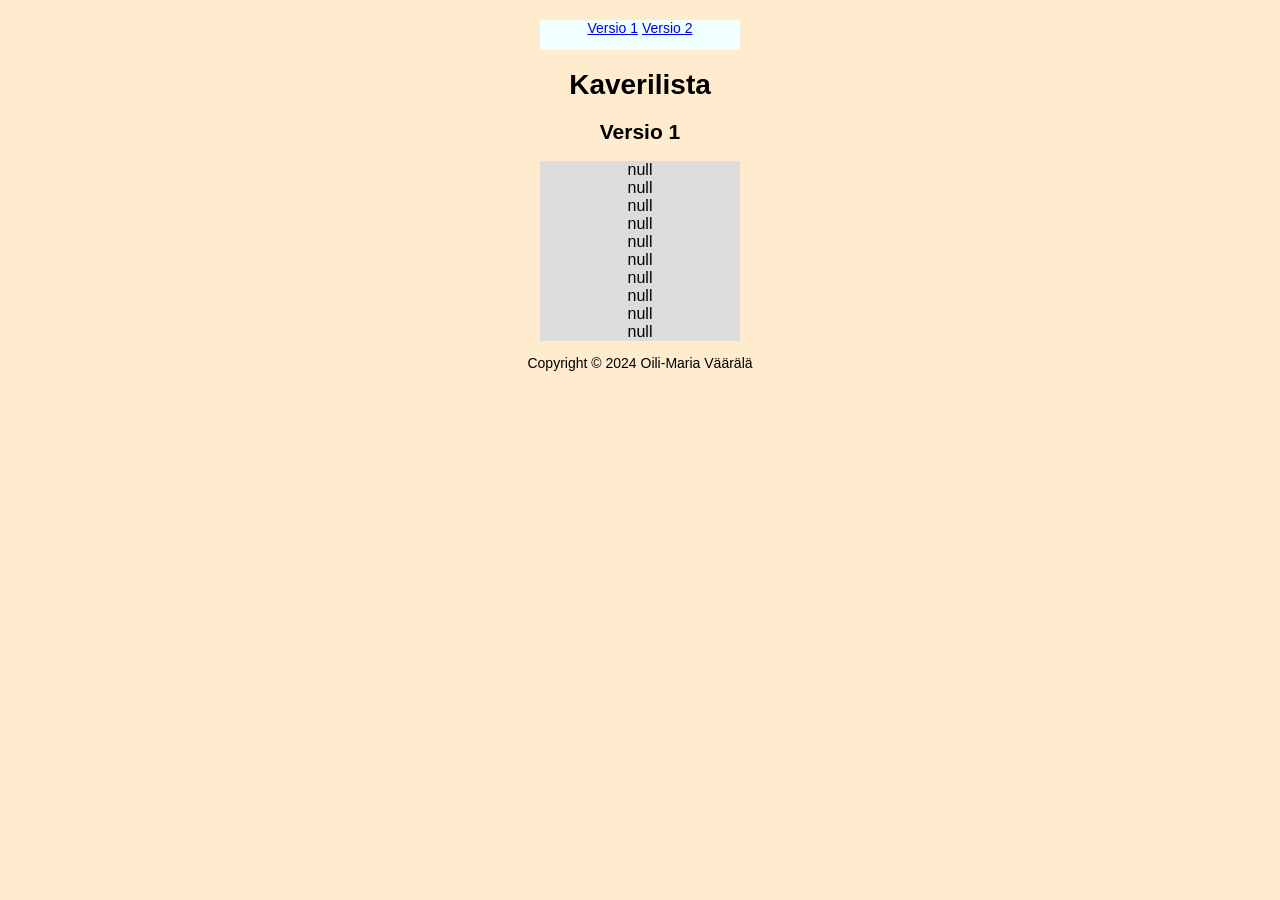
<file: index.html>
<!DOCTYPE html>
<html lang="en">
<head>
    <meta charset="UTF-8">
    <meta name="viewport" content="width=device-width, initial-scale=1.0">
    <title>Etusivu</title>

    <link rel="stylesheet" href="tyyli1.css" type="text/css">
</head>
<body>
    <header>
        <nav>
            <a href="index.html">Versio 1</a>
            <a href="index2.html">Versio 2</a>
        </nav>
       
    </header>

    <main>
        
            <h1>Kaverilista</h1>
            <h2>Versio 1</h2>
            
        </main>
        
        
        
    <section class="content">
        <script src="versio1.js"></script>
            
    </section>

   

<footer>
    <p>Copyright &copy; 2024 Oili-Maria Väärälä</p>
</footer>
</body>
</html>
</file>
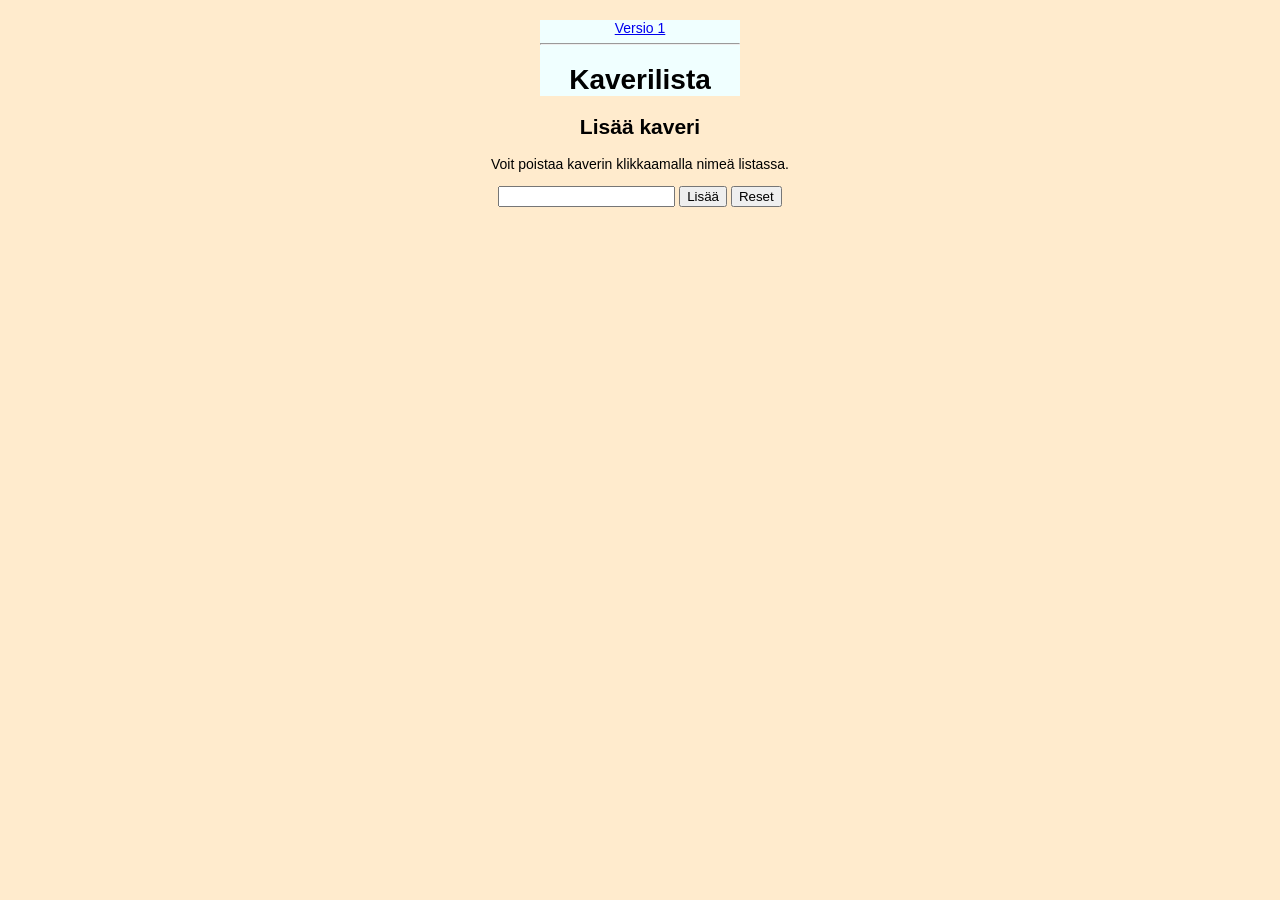
<file: index2.html>
<!DOCTYPE html>
<html lang="en">
<head>
    <meta charset="UTF-8">
    <meta name="viewport" content="width=device-width, initial-scale=1.0">
    <title>Document</title>
    <link rel="stylesheet" href="tyyli1.css" type="text/css">
</head>
<body>
    <header id="main-header">
        <nav>
            <a href="index.html">Versio 1</a>
        </nav>
        <hr>
        <h1 id="main-header-title">Kaverilista</h1>
    </header>

    <div class="container">
        <div id="main">
            <h2>Lisää kaveri</h2>
            <p>Voit poistaa kaverin klikkaamalla nimeä listassa.</p>
            <form name="formNewFriend">

                <input type="text">
                <input type="submit" value="Lisää">
                <input type="reset">
            </form>

            <ol id="kaveriLista" class="kaveri-Lista">

            </ol>
        </div>
    </div>

    <script>
        let lomake = document.forms['formNewFriend'];
        let kaveriLista = document.getElementById('kaveriLista');
        lomake.addEventListener('submit', uusiListaElementti)
        kaveriLista.addEventListener('click', iteminKlikkaus)
        function uusiListaElementti(event) {
            event.preventDefault()
            let elementinNimi = document.querySelector('#main input[type="text"]').value;
            if(elementinNimi.length < 1) {
                alert('Liian lyhyt nimi');
                return
            }

            let uusiElementti = document.createElement('li')
            let uusiElementtiTeksti = document.createTextNode(elementinNimi)
            uusiElementti.appendChild(uusiElementtiTeksti)
            uusiElementti.className = 'list-item';
            document.querySelector('#kaveriLista').appendChild(uusiElementti)
        }

        function iteminKlikkaus(event) {
            console.log('Klikkasit listaa')
            console.log(event.target)
            let parentti = event.target.parentElement;
            poistaItem(event.target, parentti)
        }

        function poistaItem(poistaItem, elementinParentti) {
            elementinParentti.removeChild(poistaItem);
        }
    </script>
</body>
</html>
</file>
<file: tyyli1.css>
body {
    font-size: 14px;
    font-family: Arial, Helvetica, sans-serif;
    padding: auto;
    margin: auto;
    background-color: blanchedalmond;
    text-align: center;
}

*{
    box-sizing: border-box;
}

header {
    background-color: azure;
    width: 200px;
    min-height: 30px;
    border-bottom: #bbbbbb;
    padding: 30px auto;
    margin: auto;
    margin-top: 20px;
    
}

section {
    background-color: gainsboro;
    width: 200px;
    font-size: 16px;
    font-family: Arial, Helvetica, sans-serif;
    padding: auto;
    margin: auto;
    text-align: center;
    
}
</file>
